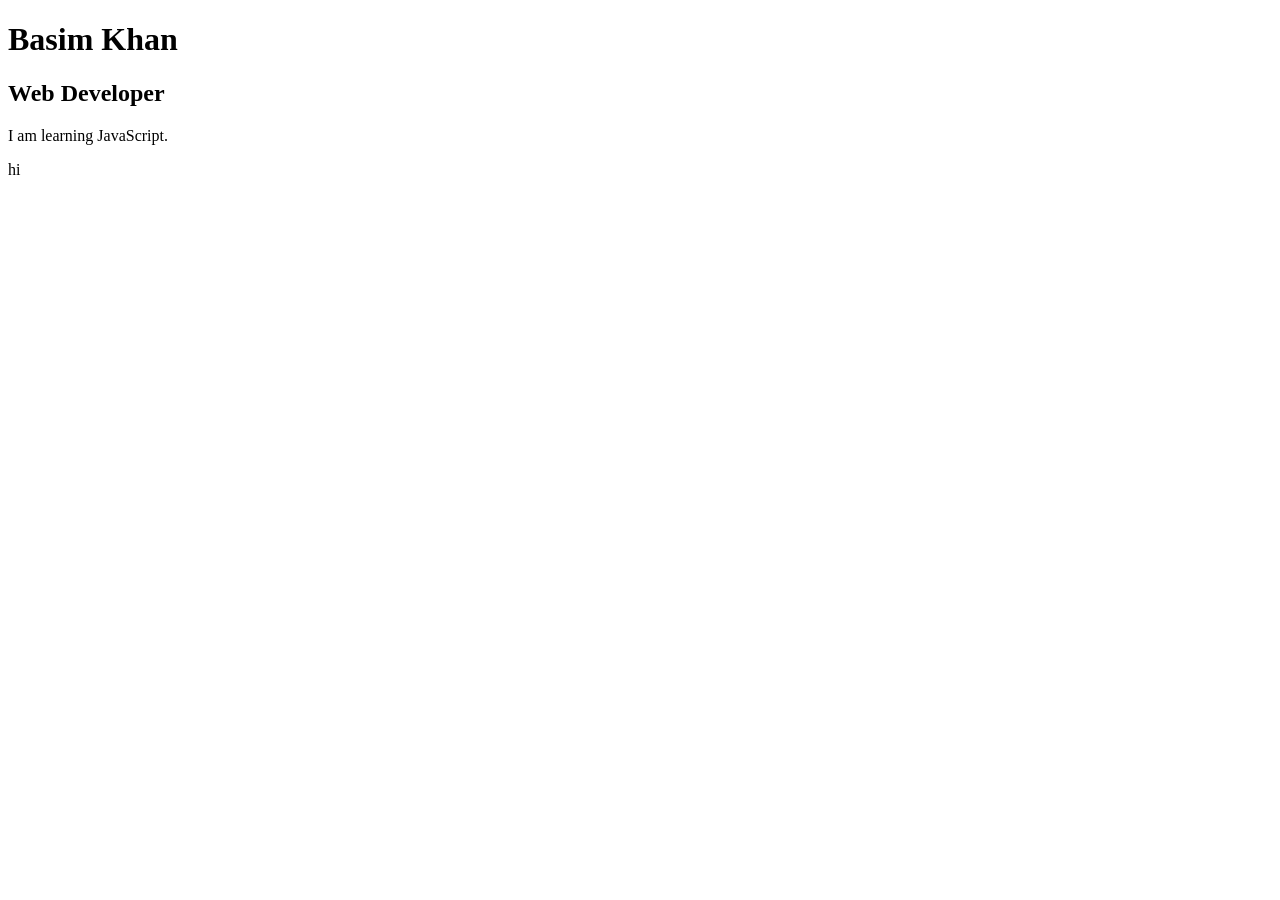
<file: chap 2/index.html>
<!DOCTYPE html>
<html lang="en">
<head>
    <meta charset="UTF-8">
    <meta name="viewport" content="width=device-width, initial-scale=1.0">
    <title>Document</title>
    <script src="app.js"></script>
</head>
<body>
    hi
</body>
</html>
</file>
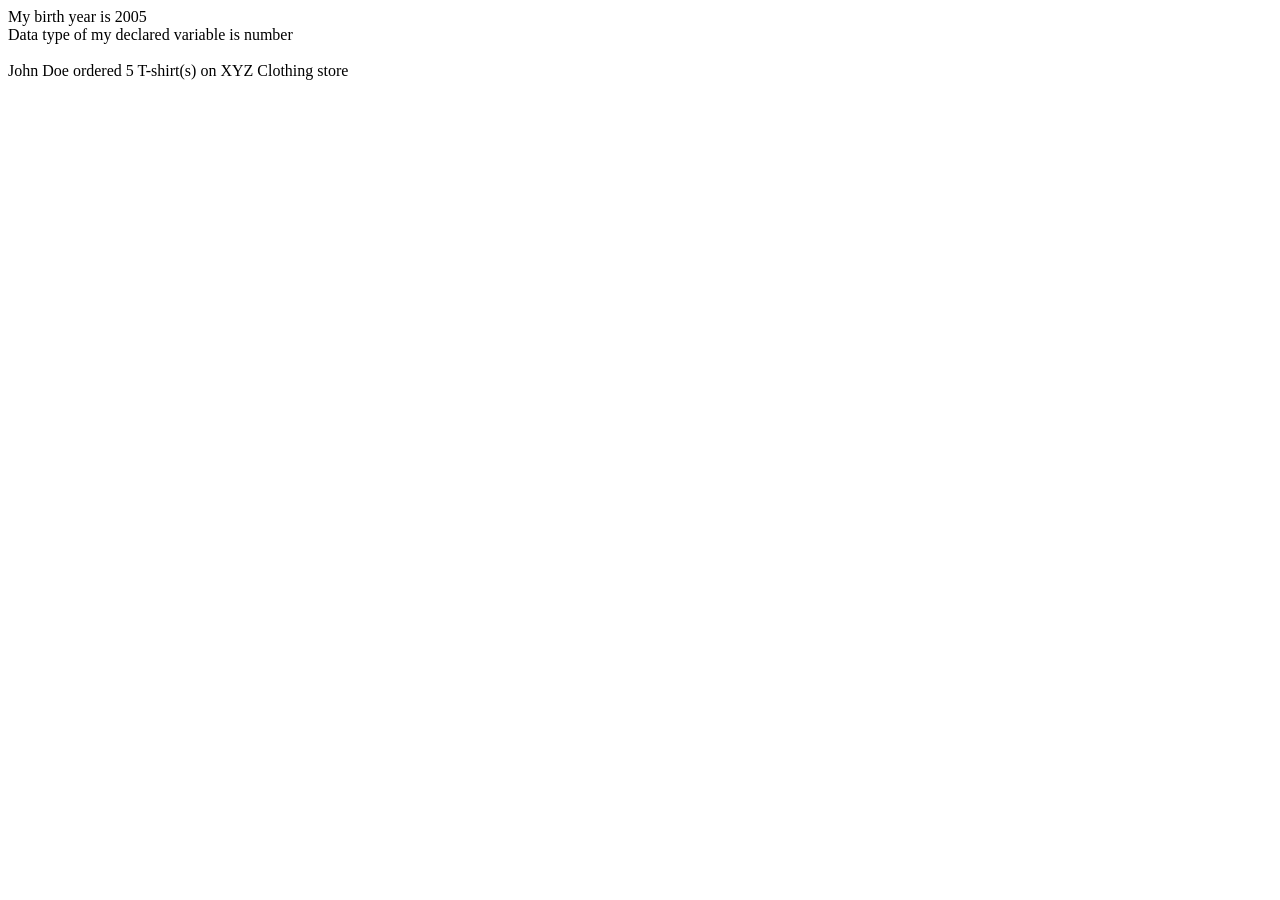
<file: chap 3/index.html>
<!DOCTYPE html>
<html lang="en">

<head>
    <meta charset="UTF-8">
    <meta name="viewport" content="width=device-width, initial-scale=1.0">
    <title>Document</title>
    <script src="app.js"></script>
</head>

<body>

</body>

</html>
</file>
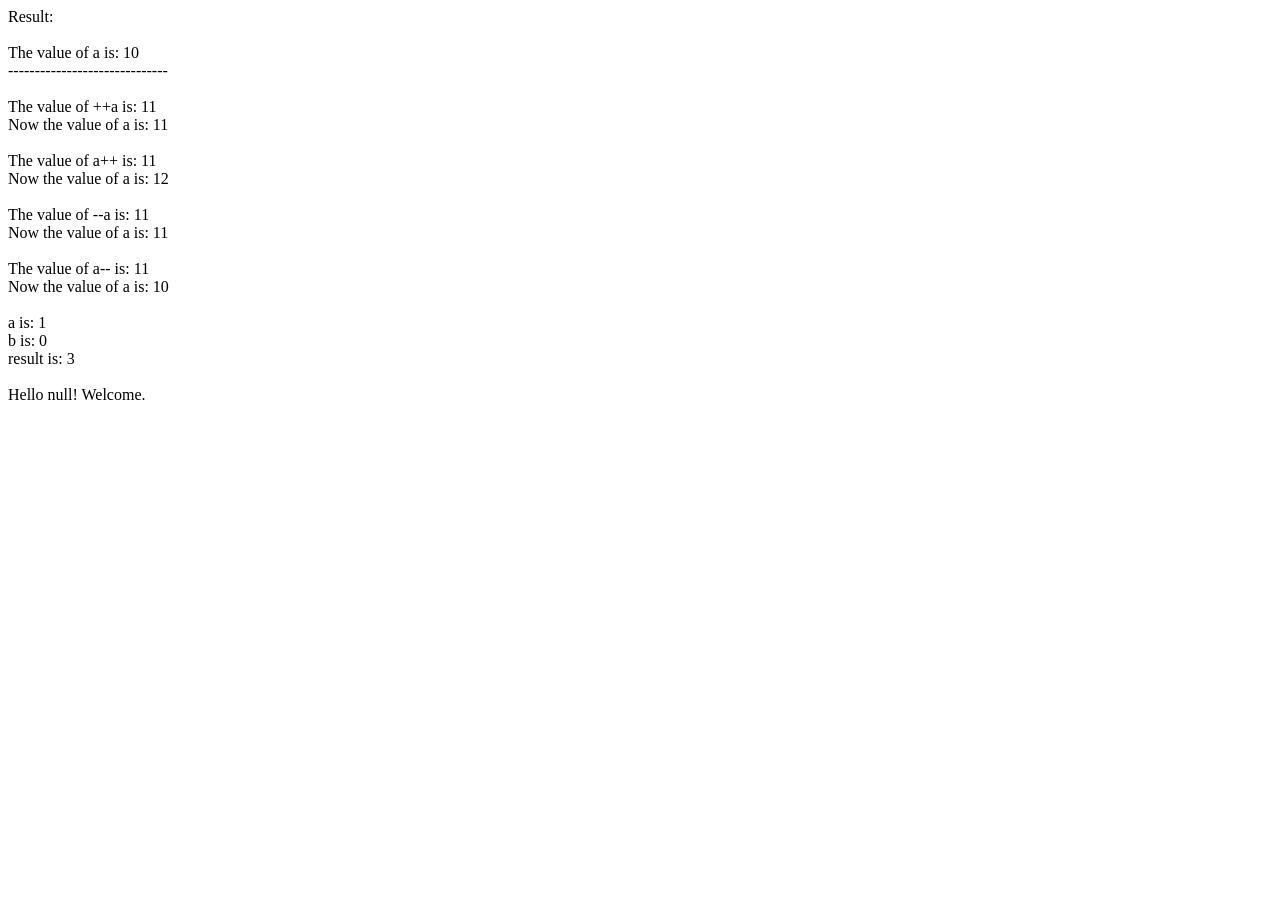
<file: chap 6/index.html>
<!DOCTYPE html>
<html lang="en">
<head>
    <meta charset="UTF-8">
    <meta name="viewport" content="width=device-width, initial-scale=1.0">
    <title>Document</title>
    <script src="app.js"></script>
</head>
<body>
    
</body>
</html>
</file>
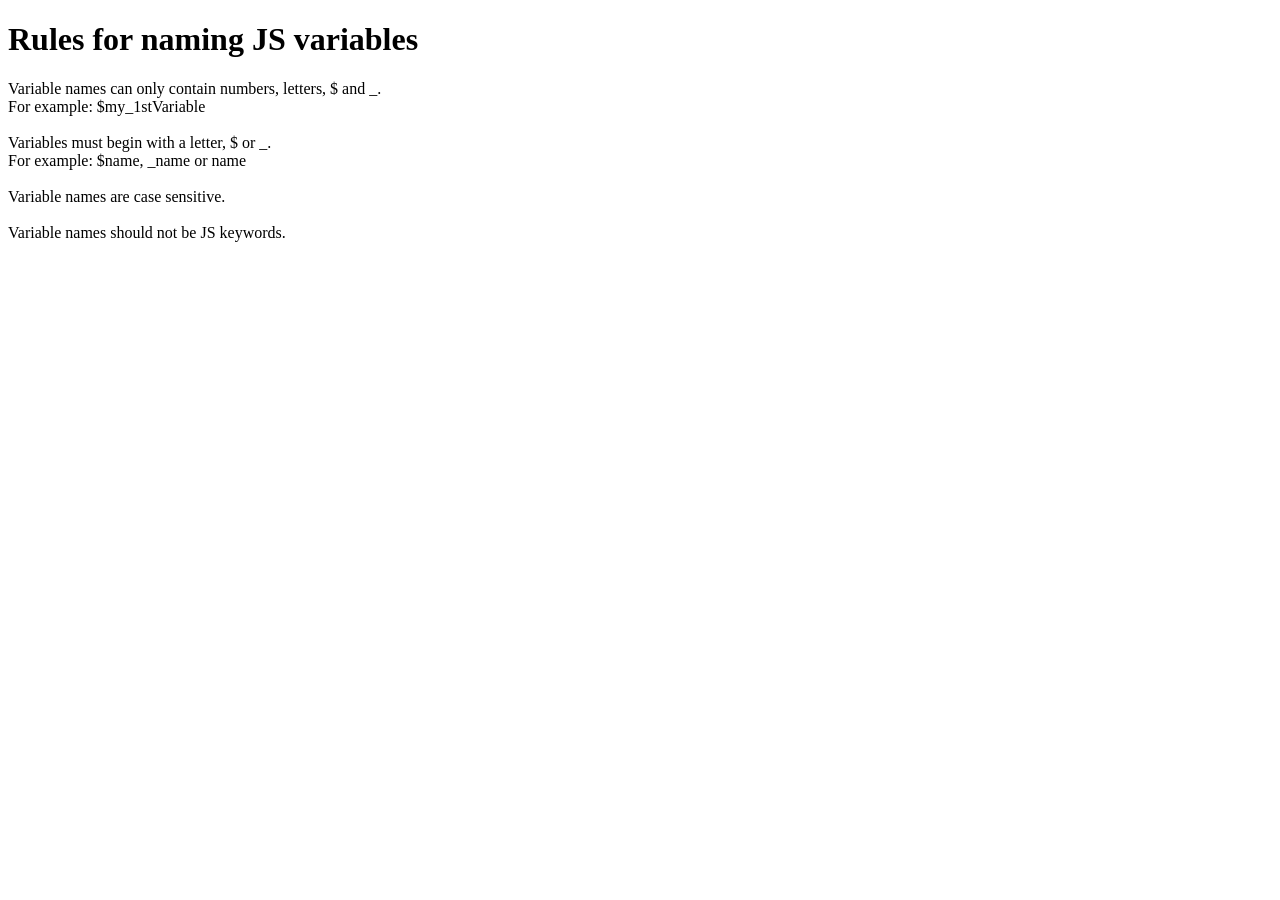
<file: chap4/index.html>
<!DOCTYPE html>
<html lang="en">

<head>
    <meta charset="UTF-8">
    <meta name="viewport" content="width=device-width, initial-scale=1.0">
    <title>Document</title>
    <script src="app.js"></script>
</head>
<body>

</body>

</html>
</file>
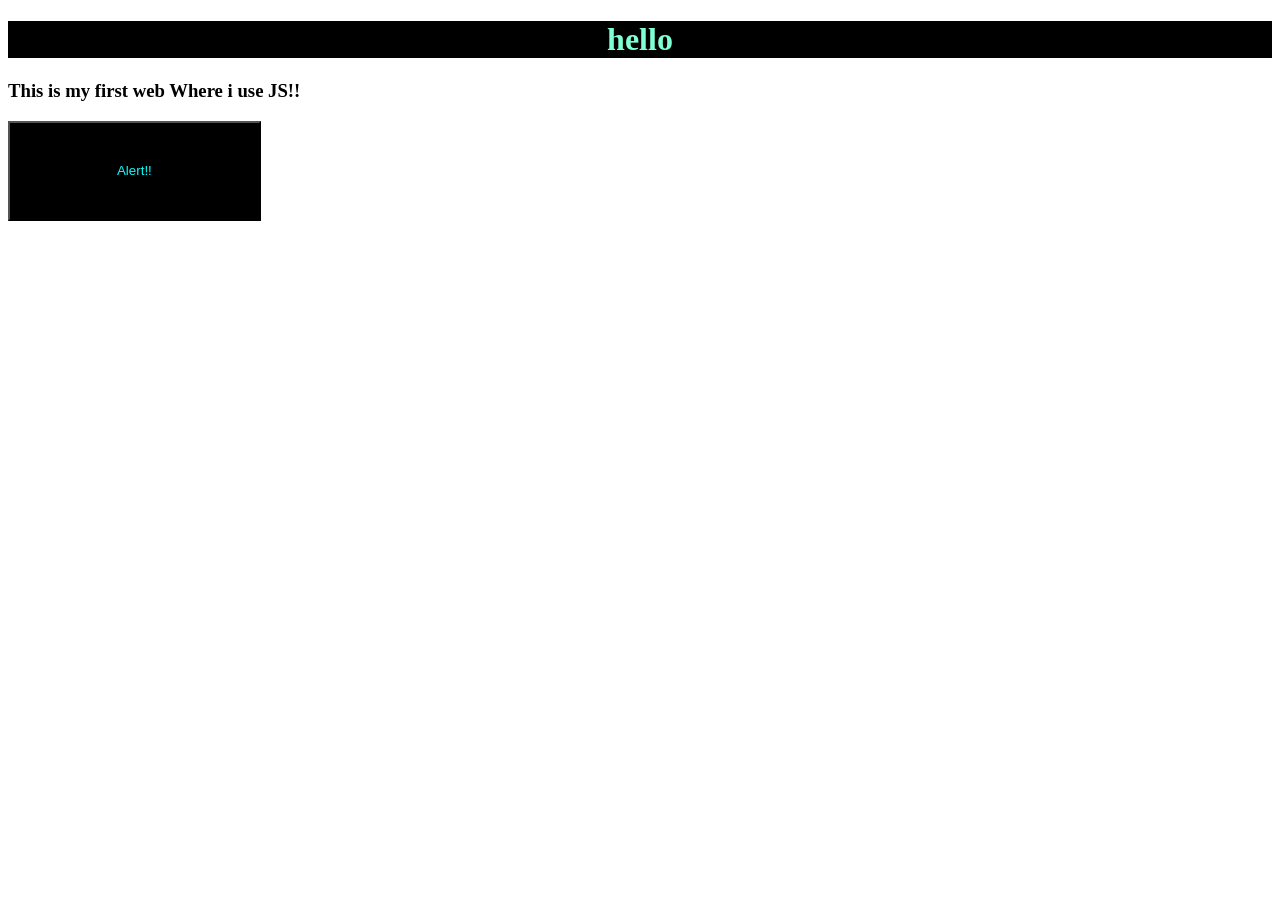
<file: chapter Q&A/index.html>
<!DOCTYPE html>
<html lang="en">
<head>
    <meta charset="UTF-8">
    <meta name="viewport" content="width=device-width, initial-scale=1.0">
    <title>Document</title>
    <script src="app.js"></script>
    <link rel="stylesheet" href="style.css">
</head>
<body>
    <h1>hello</h1>
    <h3>This is my first web Where i use JS!!</h3>
    <button onclick="showmessage()">Alert!!</button>
</body>
</html>
</file>
<file: chapter Q&A/style.css>
h1{font-size: xx-large;
text-align: center;
color: aquamarine;
background-color: black;}
 button{
    width: 20%;
    height: 100px;
    background-color: black;
    color: aqua;
 }
</file>
